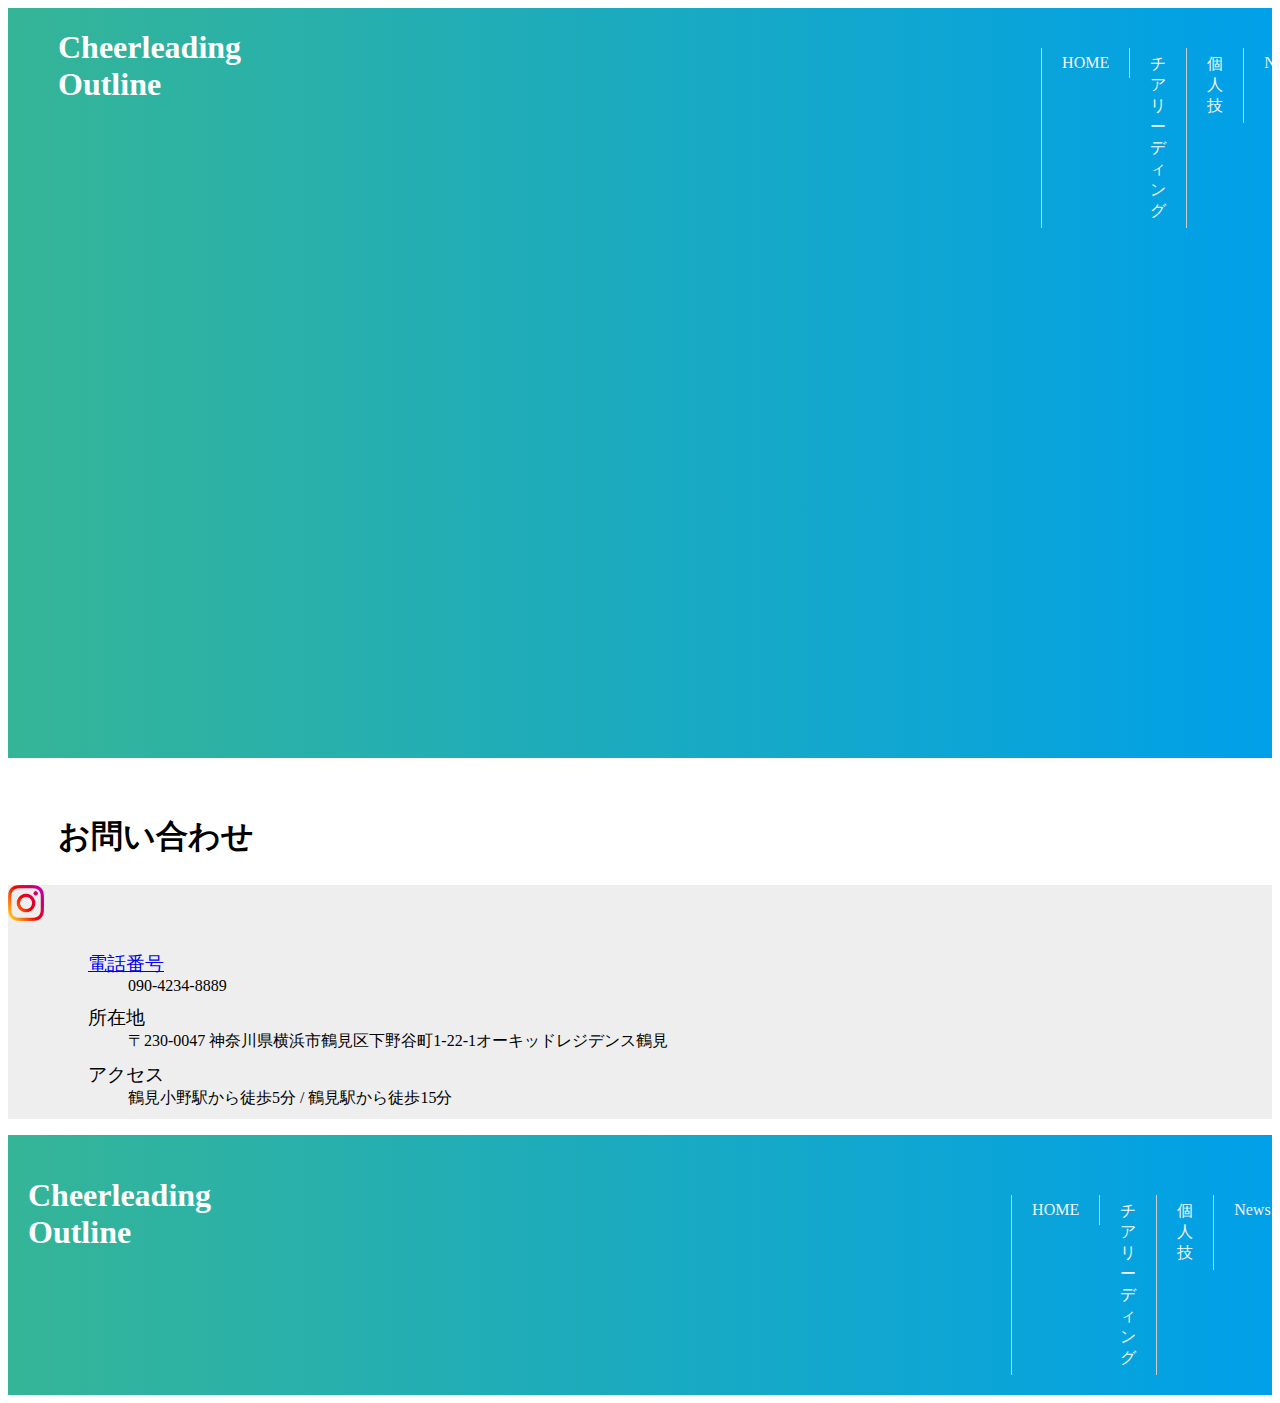
<file: access.html>
<!DOCTYPE html>
<html lang="ja">
  <head>
    <meta charset="UTF-8" />
    <meta http-equiv="X-UA-Compatible" content="IE=edge" />
    <meta name="viewport" content="width=device-width, initial-scale=1.0" />
    <link rel="stylesheet" href="css/style.css" />
    <title>お問い合わせ | Cheerleading Outline</title>
  </head>
  <body class="access">
    <header>
      <div class="yoko">
        <h1>Cheerleading Outline</h1>
        <nav id="global_navi">
          <ul>
            <li><a href="index.html">HOME</a></li>
            <li><a href="cheerleading.html">チアリーディング
            <li><a href="union.html">個人技</a></li>
            <li><a href="index.html">News</a></li>
            <li><a href="access.html">お問い合わせ</a></li>
          </ul>
        </nav>
      </div>
      <iframe class="movie"
          src="https://www.google.com/maps/embed?pb=!1m18!1m12!1m3!1d12992.66190831723!2d139.67053248931202!3d35.500186285336646!2m3!1f0!2f0!3f0!3m2!1i1024!2i768!4f13.1!3m3!1m2!1s0x60185de36e60754b%3A0xb79a8385333368e2!2z44CSMjMwLTAwNDcg56We5aWI5bed55yM5qiq5rWc5biC6ba06KaL5Yy65LiL6YeO6LC355S677yR5LiB55uuIOOCquODvOOCreODg-ODieODrOOCuOODh-ODs-OCuem2tOimiw!5e0!3m2!1sja!2sjp!4v1662760954274!5m2!1sja!2sjp"
          width="990"
          height="600"
          style="border: 0"
          allowfullscreen=""
          loading="lazy"
          referrerpolicy="no-referrer-when-downgrade"
        ></iframe>
      <!-- パンくずリスト作成 -->
    </header>

    <main>
      
      <div class="title">
        <h2>お問い合わせ</h2>
      </div>
      <div class="inner">
        <a href="https://www.instagram.com/__.xiexie/?__coig_restricted=1" target ="_blank"><img src="Instagram.jpg" alt="アイコン"width="36" height="36"></a>
        <dl>
          <dt><a href ="tel:09042348889">電話番号</a></dt>
          <dd>
            090-4234-8889
          </dd>
          <dt>所在地</dt>
          <dd>
            〒230-0047
            神奈川県横浜市鶴見区下野谷町1-22-1オーキッドレジデンス鶴見
          </dd>
          <dt>アクセス</dt>
          <dd>鶴見小野駅から徒歩5分 / 鶴見駅から徒歩15分</dd>
        </dl>
        
      </div>
    </main>
    <footer>
      <div class="yoko">
        <h1>Cheerleading Outline</h1>
        <nav id="global_navi">
          <ul>
            <li><a href="index.html">HOME</a></li>
            <li><a href="cheerleading.html">チアリーディング
            <li><a href="union.html">個人技</a></li>
            <li><a href="index.html">News</a></li>
            <li><a href="access.html">お問い合わせ</a></li>
          </ul>
        </nav>
      </div>
      </footer>
  </body>
</html>
</file>
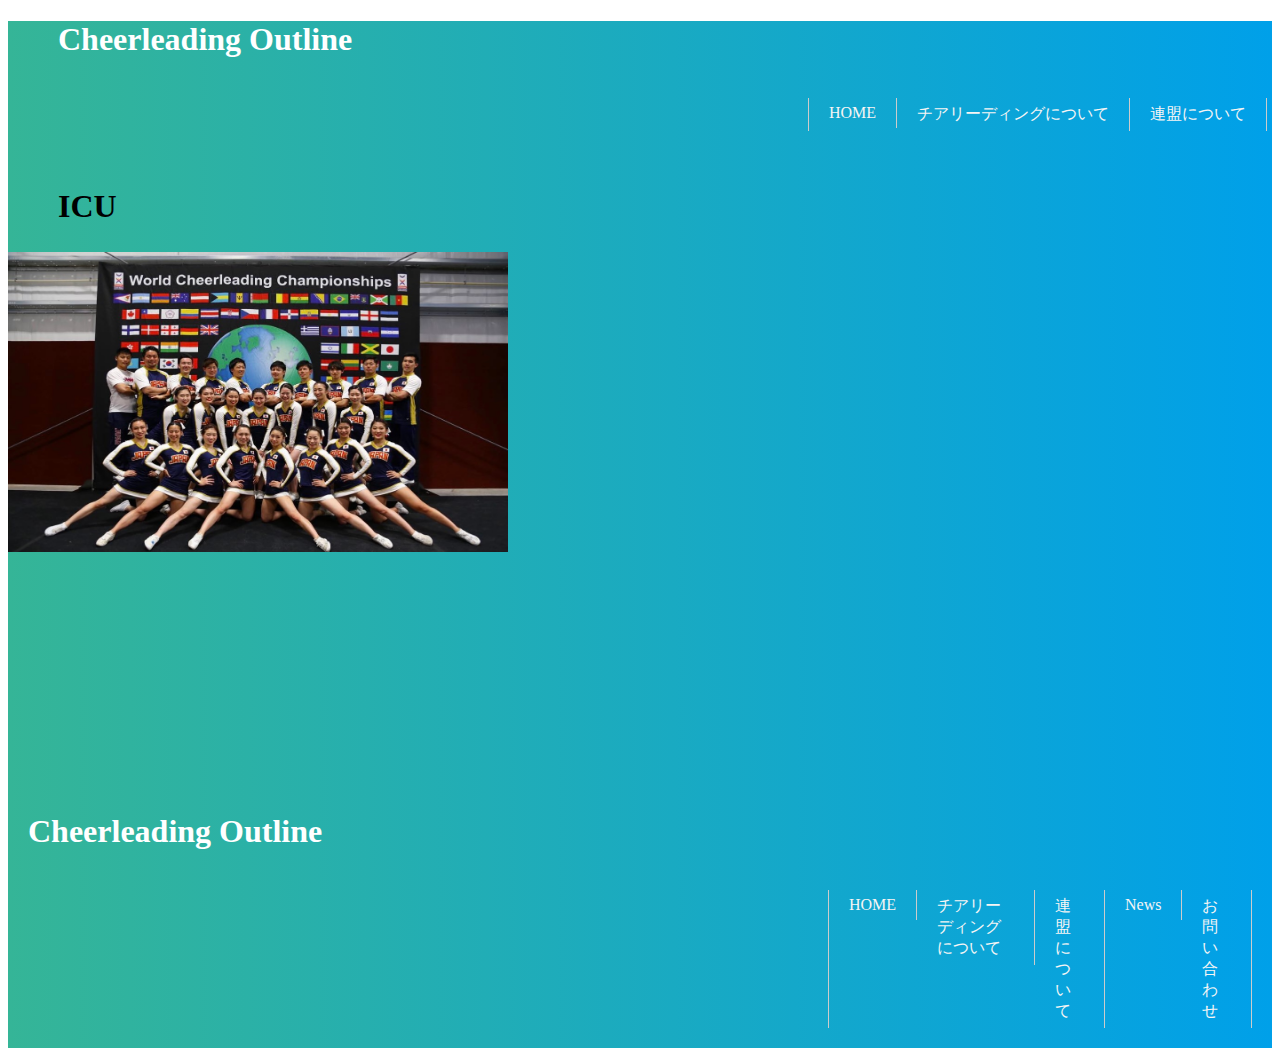
<file: cheer japan.html>
<!DOCTYPE html>
<html lang="ja">
  <head>
    <meta charset="UTF-8" />
    <meta http-equiv="X-UA-Compatible" content="IE=edge" />
    <meta name="viewport" content="width=device-width, initial-scale=1.0" />
    <link rel="stylesheet" href="css/style.css" />
    <title>連盟について | Cheerleading Outline</title>
  </head>
  <body>
    <header>
      <h1>Cheerleading Outline</h1>
      <nav id="global_navi">
        <ul>
          <li><a href="index.html">HOME</a></li>
          <li><a href="cheerleading.html">チアリーディングについて</a></li>
          <li><a href="union.html">連盟について</a></li>
        </ul>
      </nav>
      <h2>ICU</h2>
      <img src="images/image4.jpeg" width="500" height="300" alt="" />
      <!-- パンくずリスト作成 -->
    </header>
    <main>
    </main>
    <footer>
      <h1>Cheerleading Outline</h1>
      <nav id="global_navi">
        <ul>
          <li><a href="index.html">HOME</a></li>
          <li><a href="cheerleading.html">チアリーディングについて</a></li>
          <li><a href="union.html">連盟について</a></li>
          <li><a href="index.html">News</a></li>
          <li><a href="access.html">お問い合わせ</a></li>
        </ul>
      </nav>
    </footer>
  </body>
</html>
</file>
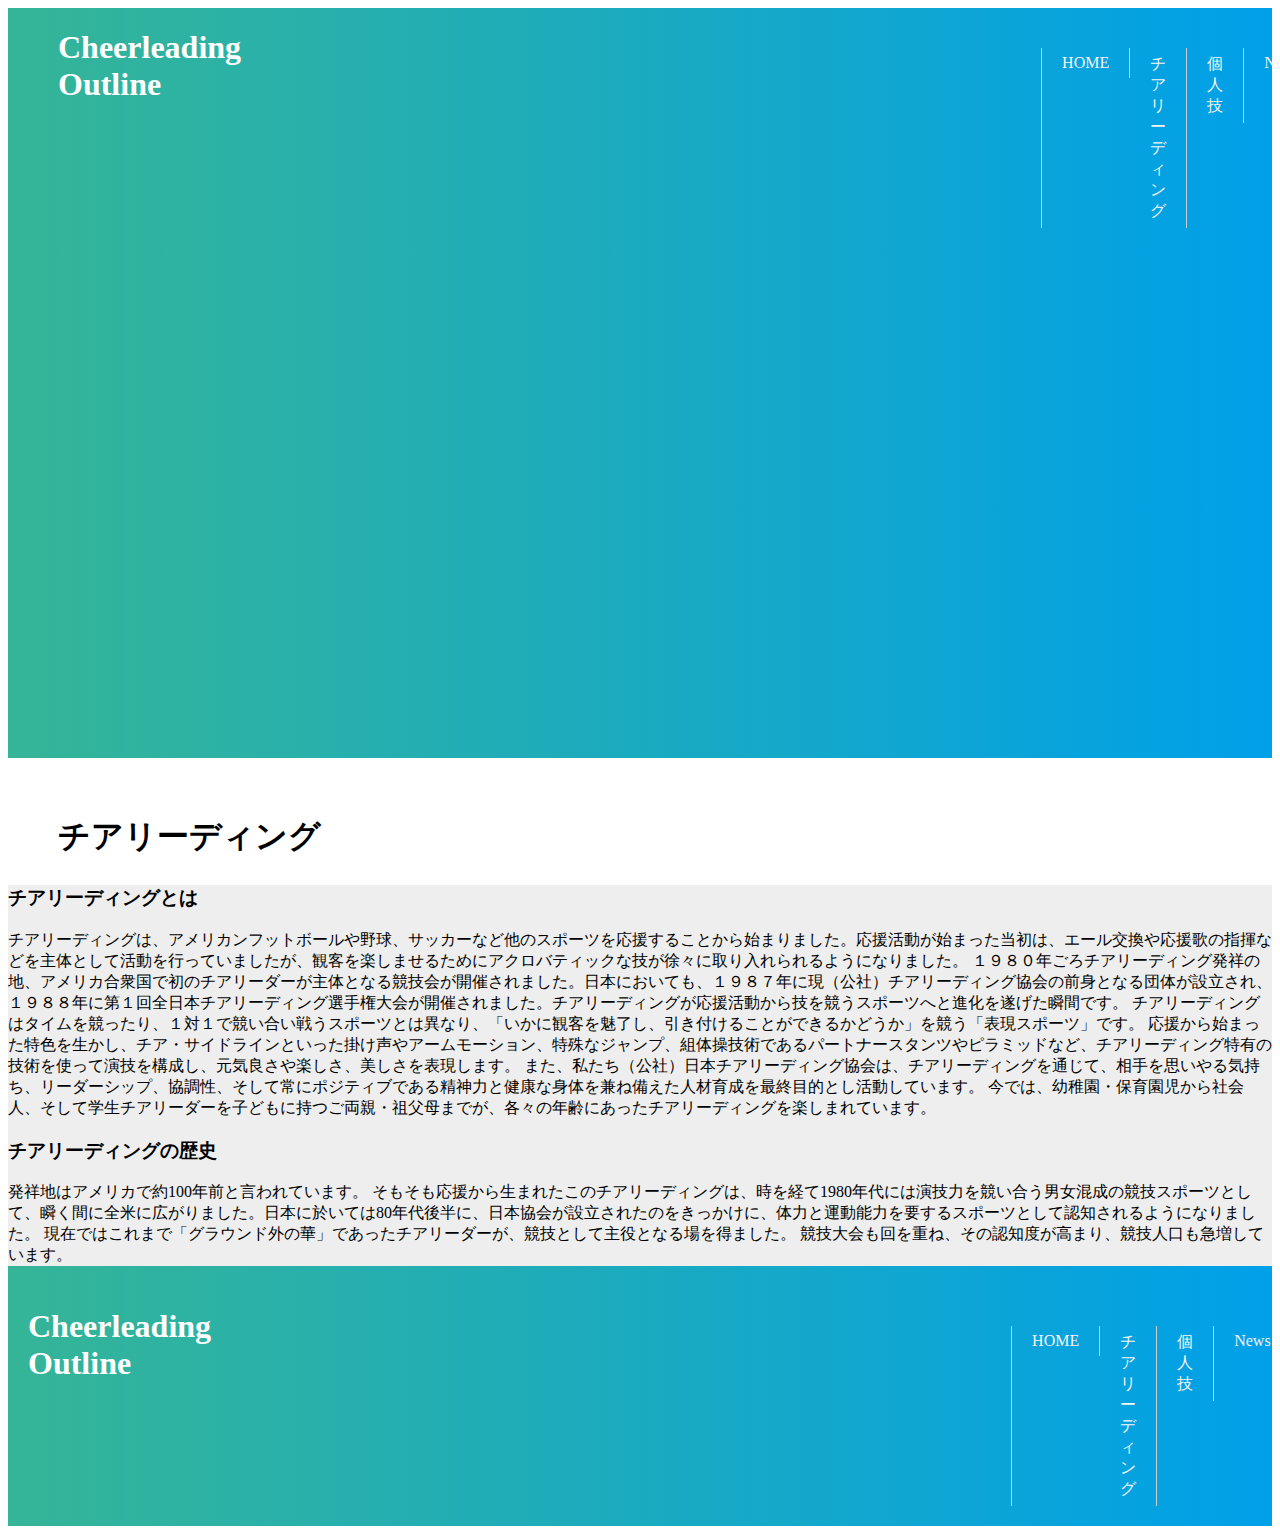
<file: cheerleading.html>
<!DOCTYPE html>
<html lang="ja">
<head>
    <meta charset="UTF-8">
    <meta http-equiv="X-UA-Compatible" content="IE=edge">
    <meta name="viewport" content="width=device-width, initial-scale=1.0">
    <link rel="stylesheet" href="css/style.css" />
    <title>チアリーディング | Cheerleading Outline</title>
</head>
<body>
    <header>
      <div class="yoko">
        <h1>Cheerleading Outline</h1>
        <nav id="global_navi">
          <ul>
            <li><a href="index.html">HOME</a></li>
            <li><a href="cheerleading.html">チアリーディング
            <li><a href="union.html">個人技</a></li>
            <li><a href="index.html">News</a></li>
            <li><a href="access.html">お問い合わせ</a></li>
          </ul>
        </nav>
      </div>
        <iframe class="movie" src="https://www.youtube.com/embed/8urghKoKljc" title="YouTube video player" frameborder="0" allow="accelerometer; autoplay; clipboard-write; encrypted-media; gyroscope; picture-in-picture" allowfullscreen></iframe>
        <!-- パンくずリスト作成 -->
      </header>
<main>
  <div class="title">
    <h2>チアリーディング</h2>
  </div>
  <div class = "inner">
    <h3>チアリーディングとは</h3>
    チアリーディングは、アメリカンフットボールや野球、サッカーなど他のスポーツを応援することから始まりました。応援活動が始まった当初は、エール交換や応援歌の指揮などを主体として活動を行っていましたが、観客を楽しませるためにアクロバティックな技が徐々に取り入れられるようになりました。

１９８０年ごろチアリーディング発祥の地、アメリカ合衆国で初のチアリーダーが主体となる競技会が開催されました。日本においても、１９８７年に現（公社）チアリーディング協会の前身となる団体が設立され、１９８８年に第１回全日本チアリーディング選手権大会が開催されました。チアリーディングが応援活動から技を競うスポーツへと進化を遂げた瞬間です。

チアリーディングはタイムを競ったり、１対１で競い合い戦うスポーツとは異なり、「いかに観客を魅了し、引き付けることができるかどうか」を競う「表現スポーツ」です。
応援から始まった特色を生かし、チア・サイドラインといった掛け声やアームモーション、特殊なジャンプ、組体操技術であるパートナースタンツやピラミッドなど、チアリーディング特有の技術を使って演技を構成し、元気良さや楽しさ、美しさを表現します。

また、私たち（公社）日本チアリーディング協会は、チアリーディングを通じて、相手を思いやる気持ち、リーダーシップ、協調性、そして常にポジティブである精神力と健康な身体を兼ね備えた人材育成を最終目的とし活動しています。

今では、幼稚園・保育園児から社会人、そして学生チアリーダーを子どもに持つご両親・祖父母までが、各々の年齢にあったチアリーディングを楽しまれています。
    <h3>チアリーディングの歴史</h3>
    発祥地はアメリカで約100年前と言われています。

そもそも応援から生まれたこのチアリーディングは、時を経て1980年代には演技力を競い合う男女混成の競技スポーツとして、瞬く間に全米に広がりました。日本に於いては80年代後半に、日本協会が設立されたのをきっかけに、体力と運動能力を要するスポーツとして認知されるようになりました。

現在ではこれまで「グラウンド外の華」であったチアリーダーが、競技として主役となる場を得ました。

競技大会も回を重ね、その認知度が高まり、競技人口も急増しています。
</div>

</main>
<footer>
  <div class="yoko">
    <h1>Cheerleading Outline</h1>
    <nav id="global_navi">
      <ul>
        <li><a href="index.html">HOME</a></li>
        <li><a href="cheerleading.html">チアリーディング
        <li><a href="union.html">個人技</a></li>
        <li><a href="index.html">News</a></li>
        <li><a href="access.html">お問い合わせ</a></li>
      </ul>
    </nav>
  </div>
</footer>
</body>
</html>
</file>
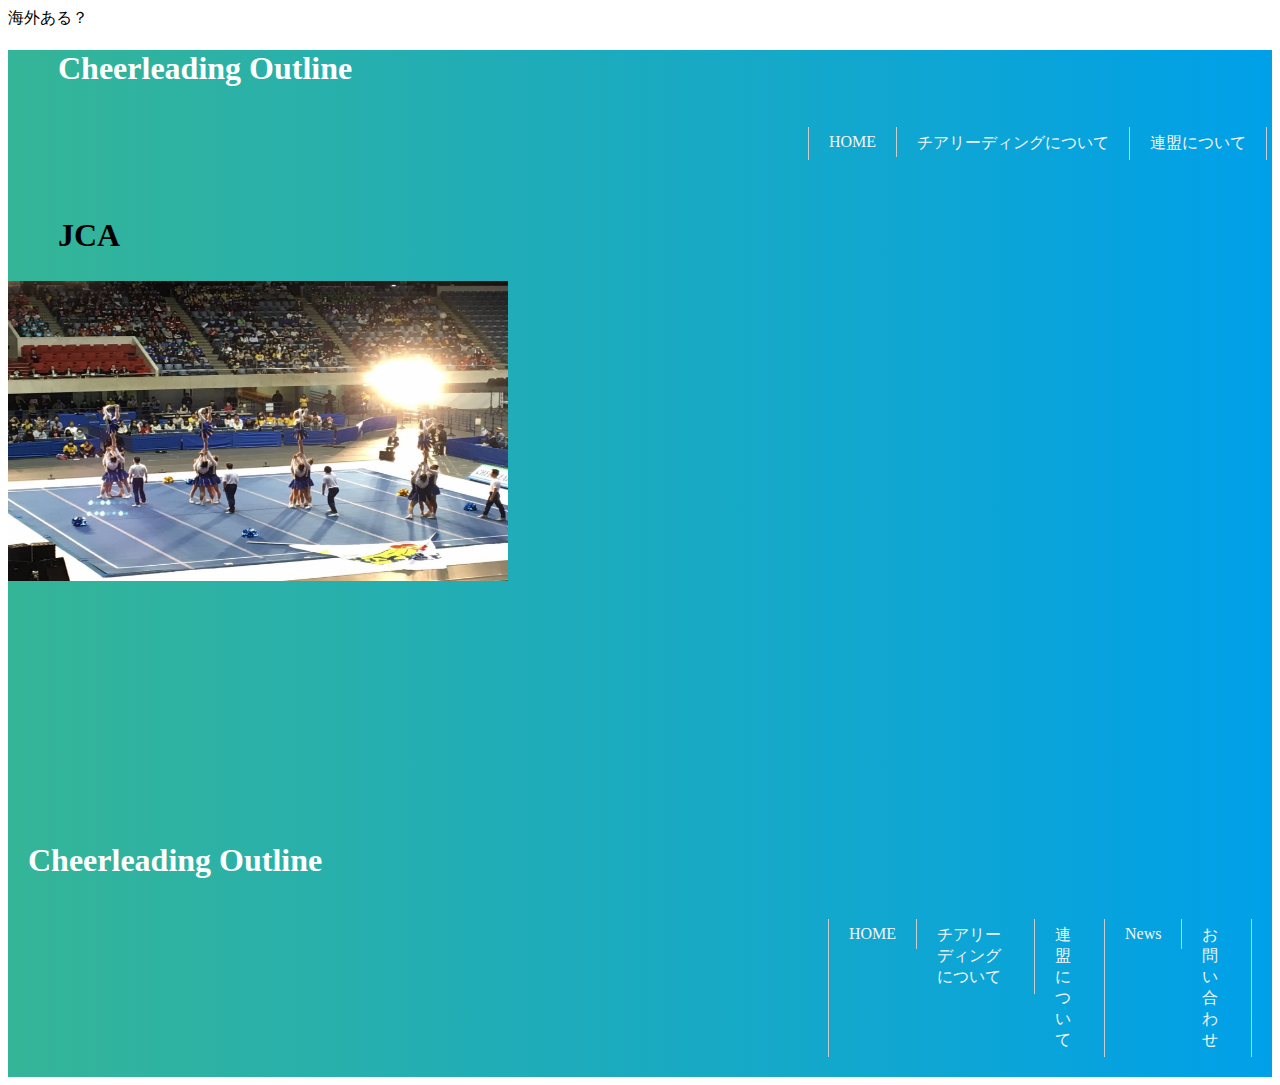
<file: jca.html>
<!-- 日本チアリーディング協会
https://www.fjca.jp/ -->

海外ある？

<!DOCTYPE html>
<html lang="ja">
  <head>
    <meta charset="UTF-8" />
    <meta http-equiv="X-UA-Compatible" content="IE=edge" />
    <meta name="viewport" content="width=device-width, initial-scale=1.0" />
    <link rel="stylesheet" href="css/style.css" />
    <title>連盟について | Cheerleading Outline</title>
  </head>
  <body>
    <header>
      <h1>Cheerleading Outline</h1>
      <nav id="global_navi">
        <ul>
          <li><a href="index.html">HOME</a></li>
          <li><a href="cheerleading.html">チアリーディングについて</a></li>
          <li><a href="union.html">連盟について</a></li>
        </ul>
      </nav>
      <h2>JCA</h2>
      <img src="images/image6.jpeg" width="500" height="300" alt="" />
      <!-- パンくずリスト作成 -->
    </header>
    <main>
    </main>
    <footer>
      <h1>Cheerleading Outline</h1>
      <nav id="global_navi">
        <ul>
          <li><a href="index.html">HOME</a></li>
          <li><a href="cheerleading.html">チアリーディングについて</a></li>
          <li><a href="union.html">連盟について</a></li>
          <li><a href="index.html">News</a></li>
          <li><a href="access.html">お問い合わせ</a></li>
        </ul>
      </nav>
    </footer>
  </body>
</html>
</file>
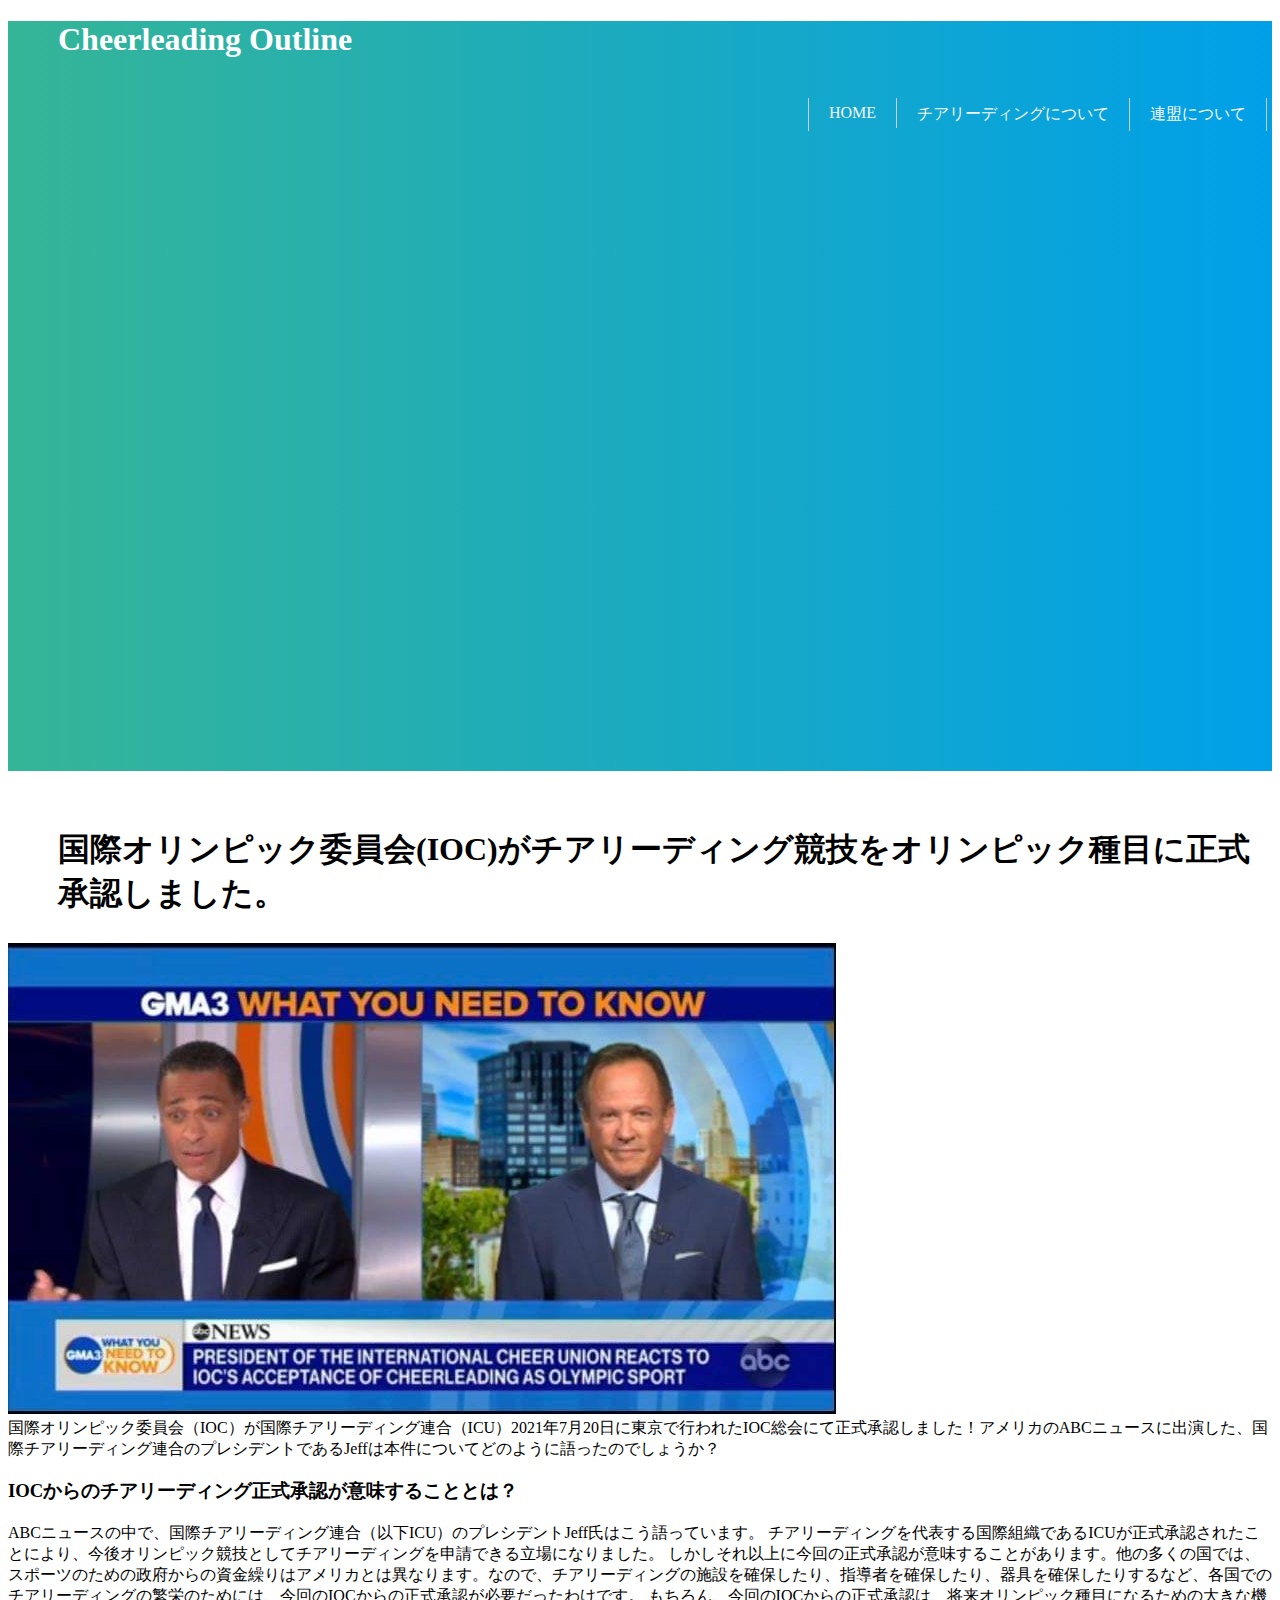
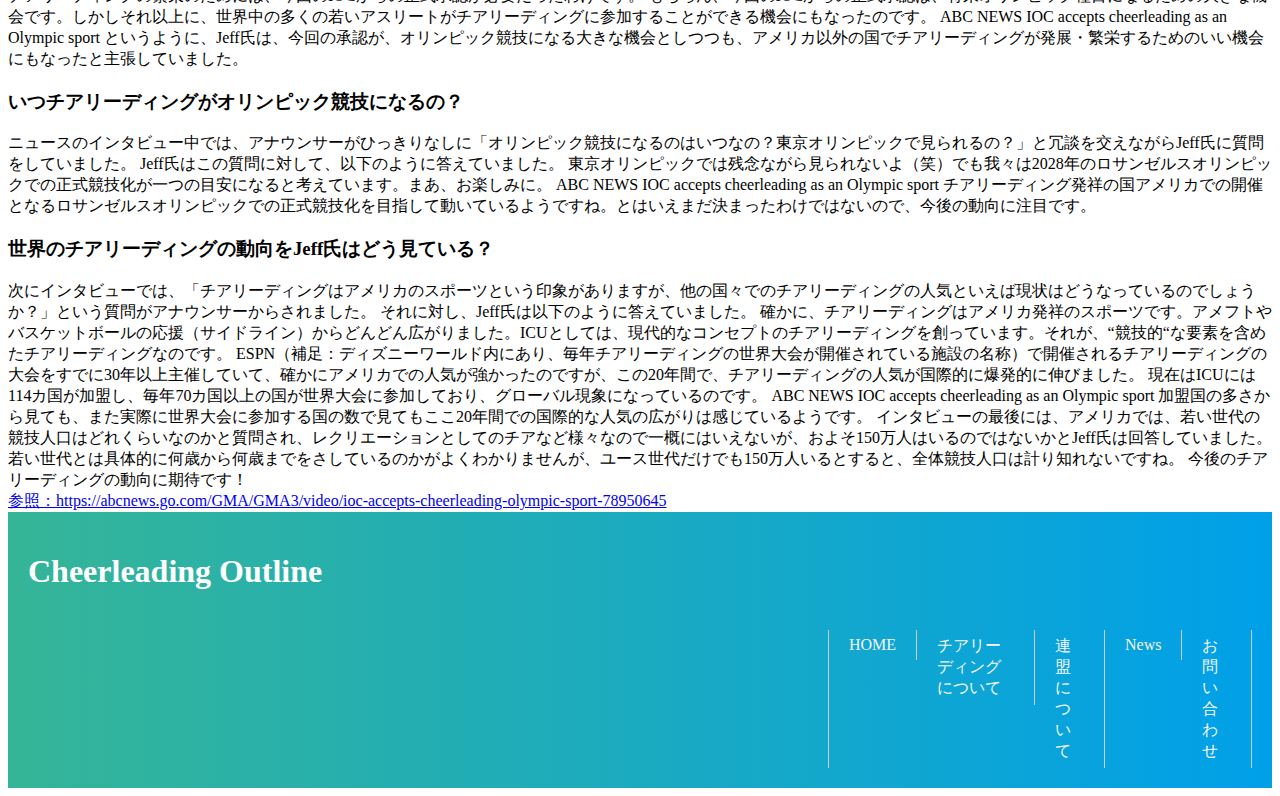
<file: olympic.html>
<!DOCTYPE html>
<html lang="en">
<head>
    <meta charset="UTF-8">
    <meta http-equiv="X-UA-Compatible" content="IE=edge">
    <meta name="viewport" content="width=device-width, initial-scale=1.0">
    <link rel="stylesheet" href="css/style.css" />
    <title>オリンピック種目認定について | Cheerleading</title>
</head>
<body>
    <header>
        <h1>Cheerleading Outline</h1>
        <nav id="global_navi">
          <ul>
            <li><a href="index.html">HOME</a></li>
            <li><a href="cheerleading.html">チアリーディングについて</a></li>
            <li><a href="union.html">連盟について</a></li>
          </ul>
        </nav>
        <!-- パンくずリスト作成 -->
      </header>
    <h2>国際オリンピック委員会(IOC)がチアリーディング競技をオリンピック種目に正式承認しました。</h2>
    <a href="https://abcnews.go.com/GMA/GMA3/video/ioc-accepts-cheerleading-olympic-sport-78950645"><img src="images/olympic.jpeg" alt="IOC総会"></a>
    <br>
    国際オリンピック委員会（IOC）が国際チアリーディング連合（ICU）2021年7月20日に東京で行われたIOC総会にて正式承認しました！アメリカのABCニュースに出演した、国際チアリーディング連合のプレシデントであるJeffは本件についてどのように語ったのでしょうか？
    
    <h3>IOCからのチアリーディング正式承認が意味することとは？</h3>
    ABCニュースの中で、国際チアリーディング連合（以下ICU）のプレシデントJeff氏はこう語っています。

チアリーディングを代表する国際組織であるICUが正式承認されたことにより、今後オリンピック競技としてチアリーディングを申請できる立場になりました。

しかしそれ以上に今回の正式承認が意味することがあります。他の多くの国では、スポーツのための政府からの資金繰りはアメリカとは異なります。なので、チアリーディングの施設を確保したり、指導者を確保したり、器具を確保したりするなど、各国でのチアリーディングの繁栄のためには、今回のIOCからの正式承認が必要だったわけです。

もちろん、今回のIOCからの正式承認は、将来オリンピック種目になるための大きな機会です。しかしそれ以上に、世界中の多くの若いアスリートがチアリーディングに参加することができる機会にもなったのです。

ABC NEWS IOC accepts cheerleading as an Olympic sport
というように、Jeff氏は、今回の承認が、オリンピック競技になる大きな機会としつつも、アメリカ以外の国でチアリーディングが発展・繁栄するためのいい機会にもなったと主張していました。
    <h3>いつチアリーディングがオリンピック競技になるの？</h3>
    ニュースのインタビュー中では、アナウンサーがひっきりなしに「オリンピック競技になるのはいつなの？東京オリンピックで見られるの？」と冗談を交えながらJeff氏に質問をしていました。

Jeff氏はこの質問に対して、以下のように答えていました。

東京オリンピックでは残念ながら見られないよ（笑）でも我々は2028年のロサンゼルスオリンピックでの正式競技化が一つの目安になると考えています。まあ、お楽しみに。

ABC NEWS IOC accepts cheerleading as an Olympic sport
チアリーディング発祥の国アメリカでの開催となるロサンゼルスオリンピックでの正式競技化を目指して動いているようですね。とはいえまだ決まったわけではないので、今後の動向に注目です。
    <h3>世界のチアリーディングの動向をJeff氏はどう見ている？</h3>
    次にインタビューでは、「チアリーディングはアメリカのスポーツという印象がありますが、他の国々でのチアリーディングの人気といえば現状はどうなっているのでしょうか？」という質問がアナウンサーからされました。

それに対し、Jeff氏は以下のように答えていました。

確かに、チアリーディングはアメリカ発祥のスポーツです。アメフトやバスケットボールの応援（サイドライン）からどんどん広がりました。ICUとしては、現代的なコンセプトのチアリーディングを創っています。それが、“競技的“な要素を含めたチアリーディングなのです。

ESPN（補足：ディズニーワールド内にあり、毎年チアリーディングの世界大会が開催されている施設の名称）で開催されるチアリーディングの大会をすでに30年以上主催していて、確かにアメリカでの人気が強かったのですが、この20年間で、チアリーディングの人気が国際的に爆発的に伸びました。

現在はICUには114カ国が加盟し、毎年70カ国以上の国が世界大会に参加しており、グローバル現象になっているのです。

ABC NEWS IOC accepts cheerleading as an Olympic sport
加盟国の多さから見ても、また実際に世界大会に参加する国の数で見てもここ20年間での国際的な人気の広がりは感じているようです。

インタビューの最後には、アメリカでは、若い世代の競技人口はどれくらいなのかと質問され、レクリエーションとしてのチアなど様々なので一概にはいえないが、およそ150万人はいるのではないかとJeff氏は回答していました。若い世代とは具体的に何歳から何歳までをさしているのかがよくわかりませんが、ユース世代だけでも150万人いるとすると、全体競技人口は計り知れないですね。
今後のチアリーディングの動向に期待です！
<br>
      <a href="https://abcnews.go.com/GMA/GMA3/video/ioc-accepts-cheerleading-olympic-sport-78950645" target="_blank">参照：https://abcnews.go.com/GMA/GMA3/video/ioc-accepts-cheerleading-olympic-sport-78950645</a>
</body>
<footer>
    <h1>Cheerleading Outline</h1>
    <nav id="global_navi">
      <ul>
        <li><a href="index.html">HOME</a></li>
        <li><a href="cheerleading.html">チアリーディングについて</a></li>
        <li><a href="union.html">連盟について</a></li>
        <li><a href="index.html">News</a></li>
        <li><a href="access.html">お問い合わせ</a></li>
      </ul>
    </nav>
  </footer>
</html>
</file>
<file: css/style.css>
header {
    margin: 0;
    padding: 0;
    height: 750px;
    background-image: linear-gradient(90deg, #35b597, #00a0e9);
}

header h1 {
    color: white;
    font-size: xx-large;
    margin-left: 50px;
}

.yoko {
    display: flex;
}

#global_navi ul {
    list-style-type: none;
    margin: 40px 0px 0px 800px;
    padding: 0;
    display: flex;
    border-left: 1px solid #cccccc;
}

#global_navi ul li a {
    text-decoration: none;
    color: whitesmoke;
    display: block;
    padding: 6px 20px;
    border-right: 1px solid #cccccc;
}

.photo {
    display: flex;
}

p {
    color: white;
    font-size: xxx-large;
    padding: 150px 0px 0px 500px;
    font-family: "游明朝";
}

.video{
    /* position: relative; */
    position: absolute;
    display: flex;
    width: auto;
    height: 540px;
    text-align: center;
    margin: 50px 0px 100px 360px;
}

.cheer{
    margin: 0px 20px;
}

.movie {
    position: relative;
    /* width: 560px;
    height: 315px; */
    width: 960px;
    height: 540px;
    text-align: center;
    margin: 50px 0px 100px 450px;
}

.container {
    position: relative;
    width: 700px;
    height: auto;
    text-align: center;
    margin: 50px 0px 100px 0px;
}

.image {
    position: absolute;
    width: 100%;
    opacity: 0;
    animation: change-img-anim 21s infinite;
    display: inline-block;
    box-shadow: 0px 0px 20px -5px rgba(27, 40, 37, 0.8);
}

.image:nth-of-type(1) {
    animation-delay: 0s;
}

.image:nth-of-type(2) {
    animation-delay: 3s;
}

.image:nth-of-type(3) {
    animation-delay: 6s;
}

.image:nth-of-type(4) {
    animation-delay: 9s;
}

.image:nth-of-type(5) {
    animation-delay: 12s;
}

.image:nth-of-type(6) {
    animation-delay: 15s;
}

.image:nth-of-type(7) {
    animation-delay: 18s;
}

.image:nth-of-type(8) {
    animation-delay: 21s;
}

@keyframes change-img-anim {
    0% {
        opacity: 0;
    }

    10% {
        opacity: 1;
    }

    90% {
        opacity: 1;
    }

    100% {
        opacity: 0;
    }
}

/* main */
h2 {
    font-size: xx-large;
    padding: 30px 0px 0px 50px;
}

.inner dl {
    padding: 10px 0px 0px 80px;
}

.inner dt {
    font-size: larger;
}

.inner dd {
    padding-bottom: 10px;
}

section .box ul {
    display: flex;
}

/* footer */
footer {
    color: white;
    background-image: linear-gradient(90deg, #35b597, #00a0e9);
    padding: 20px;
}

.box {
    display: flex;
    justify-content: center;
    padding: 20px 0px 40px 0px;
    margin: 0px;
}

#item {
    width: 500px;
    height: 320px;
    padding: 20px;
    margin: 30px;
    background-color: #ffffff;
}

.view {
    width: 200px;
    height: 200px;
    object-fit: cover;
    border-radius: 50%;
}

.inner {
    background-color: #eeeeee;
    margin: 0;
    padding: 0;
}
</file>
